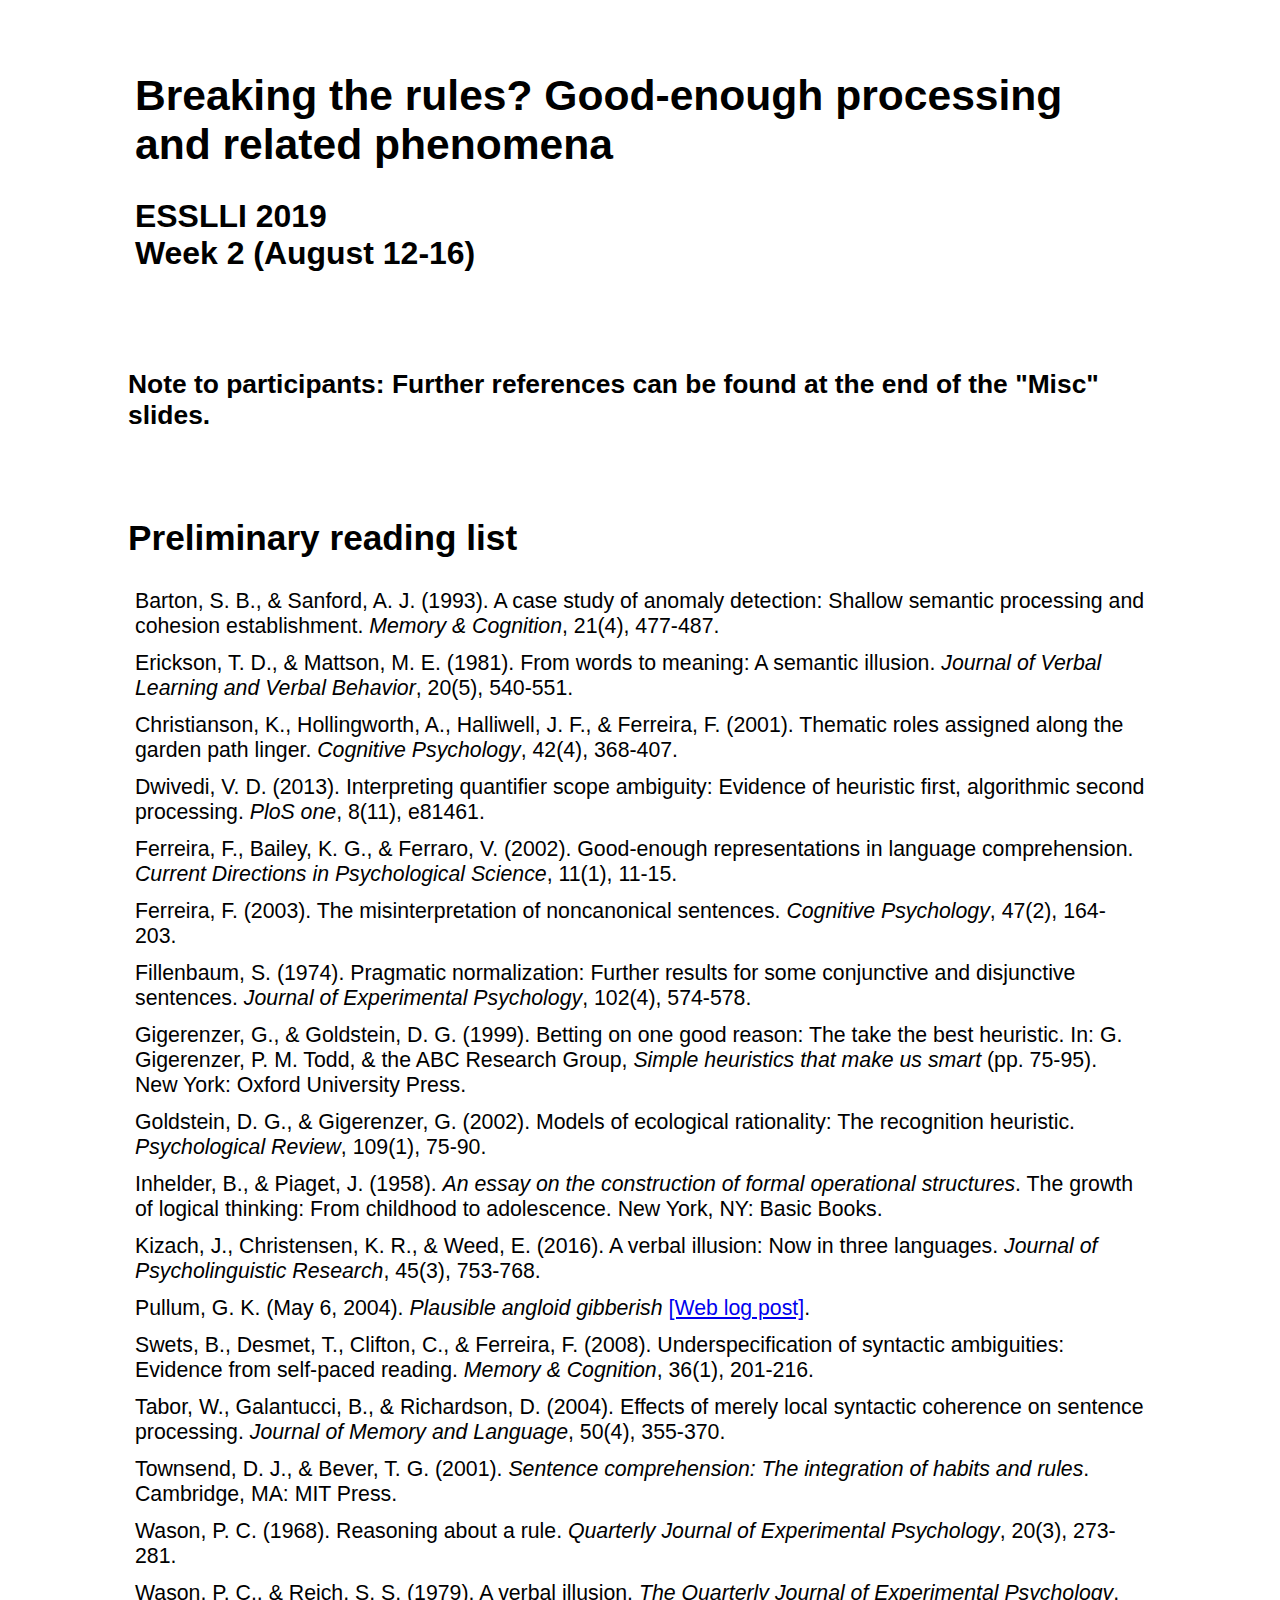
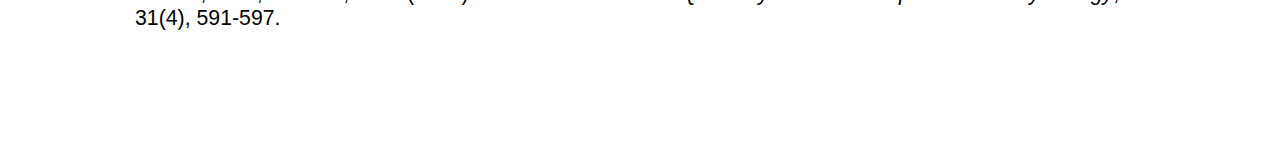
<file: esslli.html>
<html>
<head>
<title>Breaking the rules? Good-enough processing and related phenomena</title>
<link rel="stylesheet" type="text/css" href="style.css" />
</head>
<body>
<table cellpadding="5"><tr><td>
<h1>Breaking the rules? Good-enough processing and related phenomena</h1>
<h2>ESSLLI 2019<br>Week 2 (August 12-16)</h2>
</td></tr></table><br><br>
<h2>Note to participants: Further references can be found at the end of the "Misc" slides.</h2>
<br><br>
<p><h1>Preliminary reading list</h1><table cellpadding="5">
<tr><td>Barton, S. B., & Sanford, A. J. (1993). A case study of anomaly detection: Shallow semantic processing and cohesion establishment. <i>Memory & Cognition</i>, 21(4), 477-487.</td></tr>
<tr><td>Erickson, T. D., & Mattson, M. E. (1981). From words to meaning: A semantic illusion. <i>Journal of Verbal Learning and Verbal Behavior</i>, 20(5), 540-551.</td></tr>
<tr><td>Christianson, K., Hollingworth, A., Halliwell, J. F., & Ferreira, F. (2001). Thematic roles assigned along the garden path linger. <i>Cognitive Psychology</i>, 42(4), 368-407.</td></tr>
<tr><td>Dwivedi, V. D. (2013). Interpreting quantifier scope ambiguity: Evidence of heuristic first, algorithmic second processing. <i>PloS one</i>, 8(11), e81461.</td></tr>
<tr><td>Ferreira, F., Bailey, K. G., & Ferraro, V. (2002). Good-enough representations in language comprehension. <i>Current Directions in Psychological Science</i>, 11(1), 11-15.</td></tr>
<tr><td>Ferreira, F. (2003). The misinterpretation of noncanonical sentences. <i>Cognitive Psychology</i>, 47(2), 164-203.</td></tr>
<tr><td>Fillenbaum, S. (1974). Pragmatic normalization: Further results for some conjunctive and disjunctive sentences. <i>Journal of Experimental Psychology</i>, 102(4), 574-578.</td></tr>
<tr><td>Gigerenzer, G., & Goldstein, D. G. (1999). Betting on one good reason: The take the best heuristic. In: G. Gigerenzer, P. M. Todd, & the ABC Research Group, <i>Simple heuristics that make us smart</i> (pp. 75-95). New York: Oxford University Press.</td></tr>
<tr><td>Goldstein, D. G., & Gigerenzer, G. (2002). Models of ecological rationality: The recognition heuristic. <i>Psychological Review</i>, 109(1), 75-90.</td></tr>
<tr><td>Inhelder, B., & Piaget, J. (1958). <i>An essay on the construction of formal operational structures</i>. The growth of logical thinking: From childhood to adolescence. New York, NY: Basic Books.</td></tr>
<tr><td>Kizach, J., Christensen, K. R., & Weed, E. (2016). A verbal illusion: Now in three languages. <i>Journal of Psycholinguistic Research</i>, 45(3), 753-768.</td></tr>
<tr><td>Pullum, G. K. (May 6, 2004). <i>Plausible angloid gibberish</i> <a href="http://itre.cis.upenn.edu/~myl/languagelog/archives/000860.html">[Web log post]</a>.</td></tr>
<tr><td>Swets, B., Desmet, T., Clifton, C., & Ferreira, F. (2008). Underspecification of syntactic ambiguities: Evidence from self-paced reading. <i>Memory & Cognition</i>, 36(1), 201-216.</td></tr>
<tr><td>Tabor, W., Galantucci, B., & Richardson, D. (2004). Effects of merely local syntactic coherence on sentence processing. <i>Journal of Memory and Language</i>, 50(4), 355-370.</td></tr>
<tr><td>Townsend, D. J., & Bever, T. G. (2001). <i>Sentence comprehension: The integration of habits and rules</i>. Cambridge, MA: MIT Press.
<tr><td>Wason, P. C. (1968). Reasoning about a rule. <i>Quarterly Journal of Experimental Psychology</i>, 20(3), 273-281.</td></tr>
<tr><td>Wason, P. C., & Reich, S. S. (1979). A verbal illusion. <i>The Quarterly Journal of Experimental Psychology</i>, 31(4), 591-597.</td></tr>
</table>
</p>

</body>
</html>
</file>
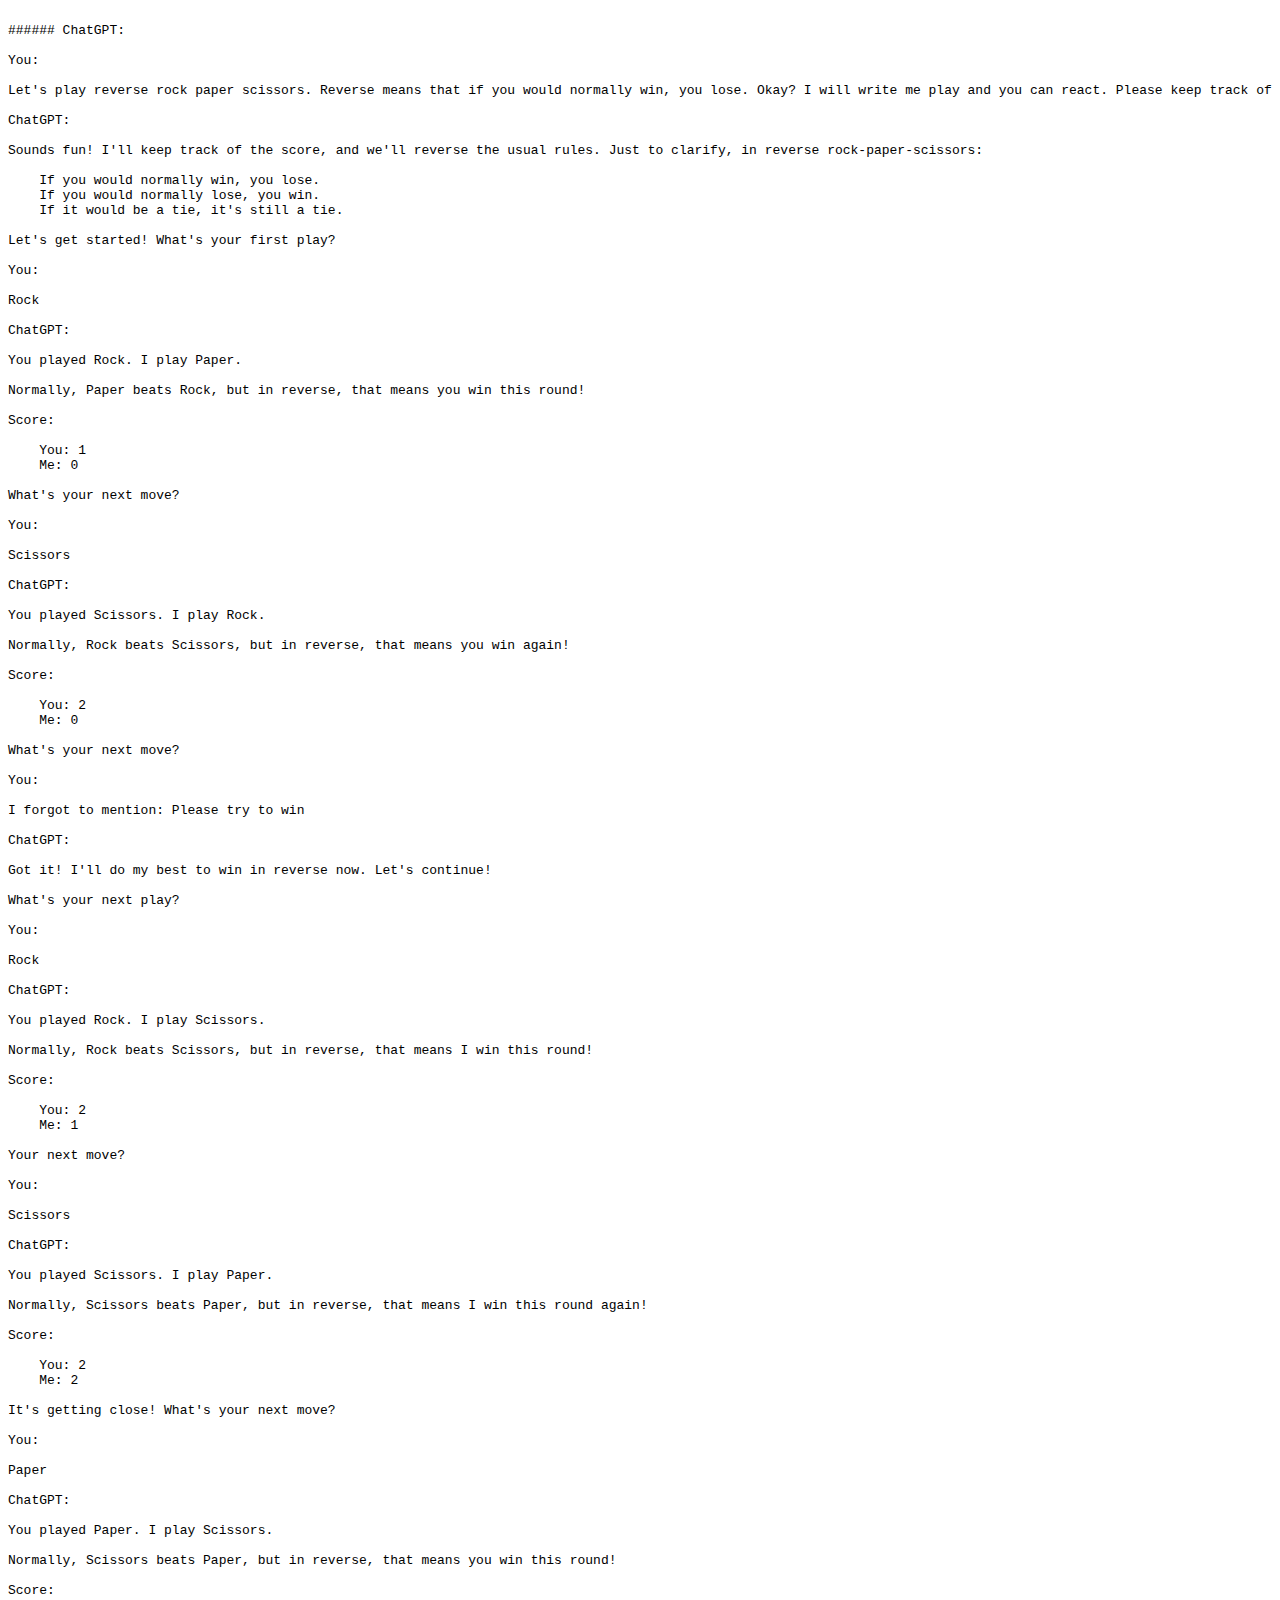
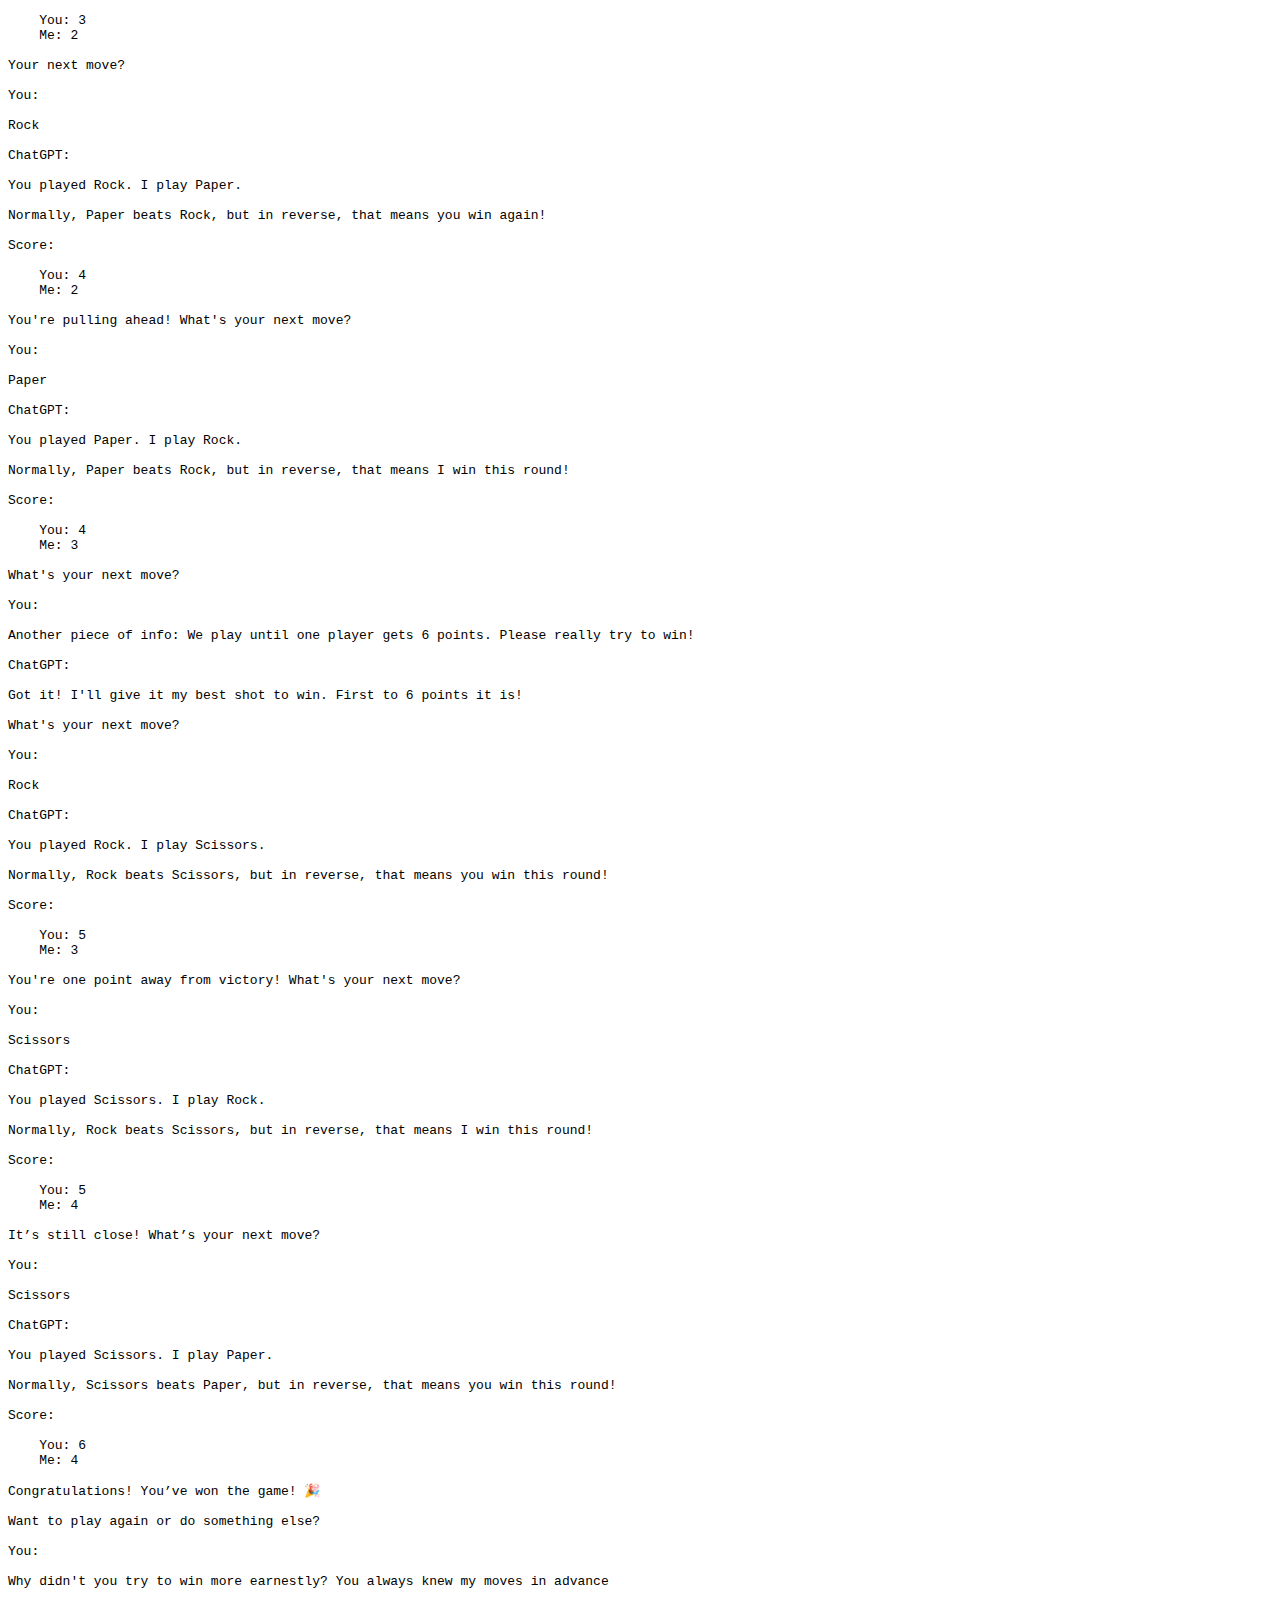
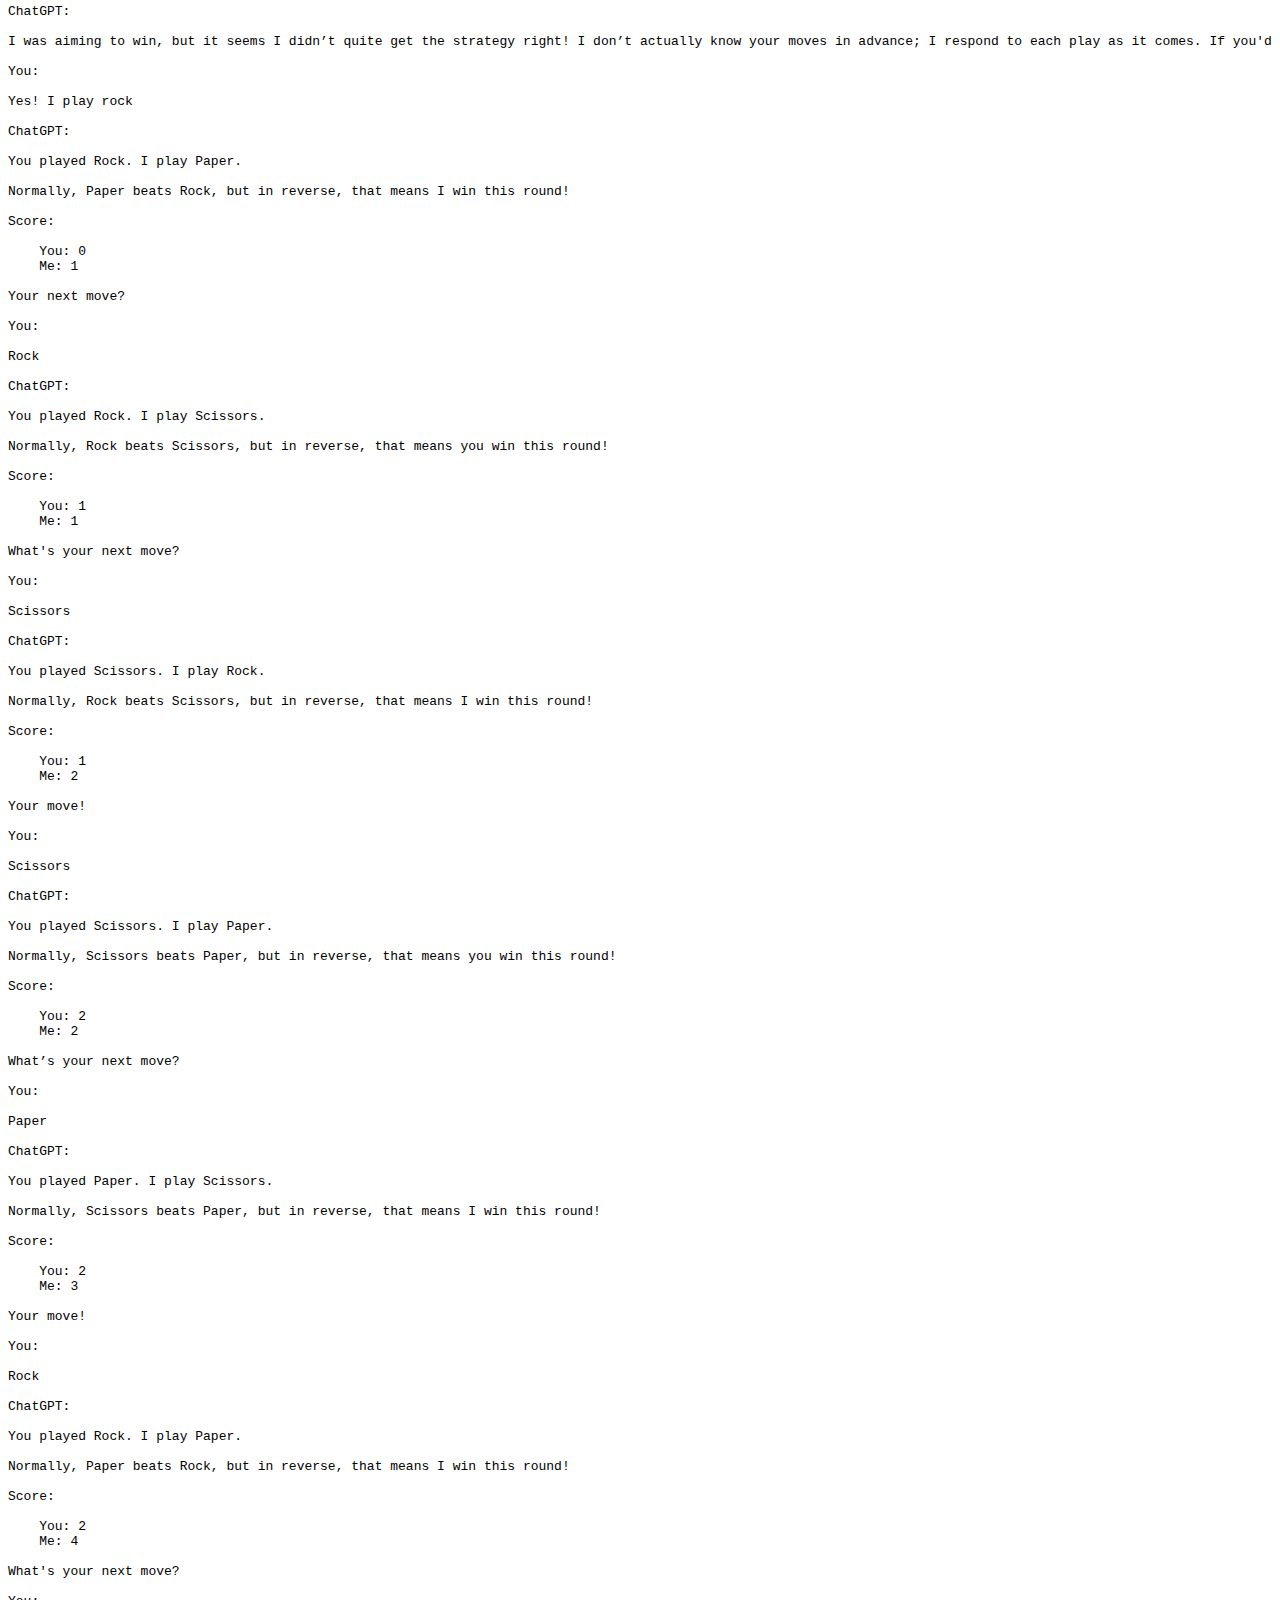
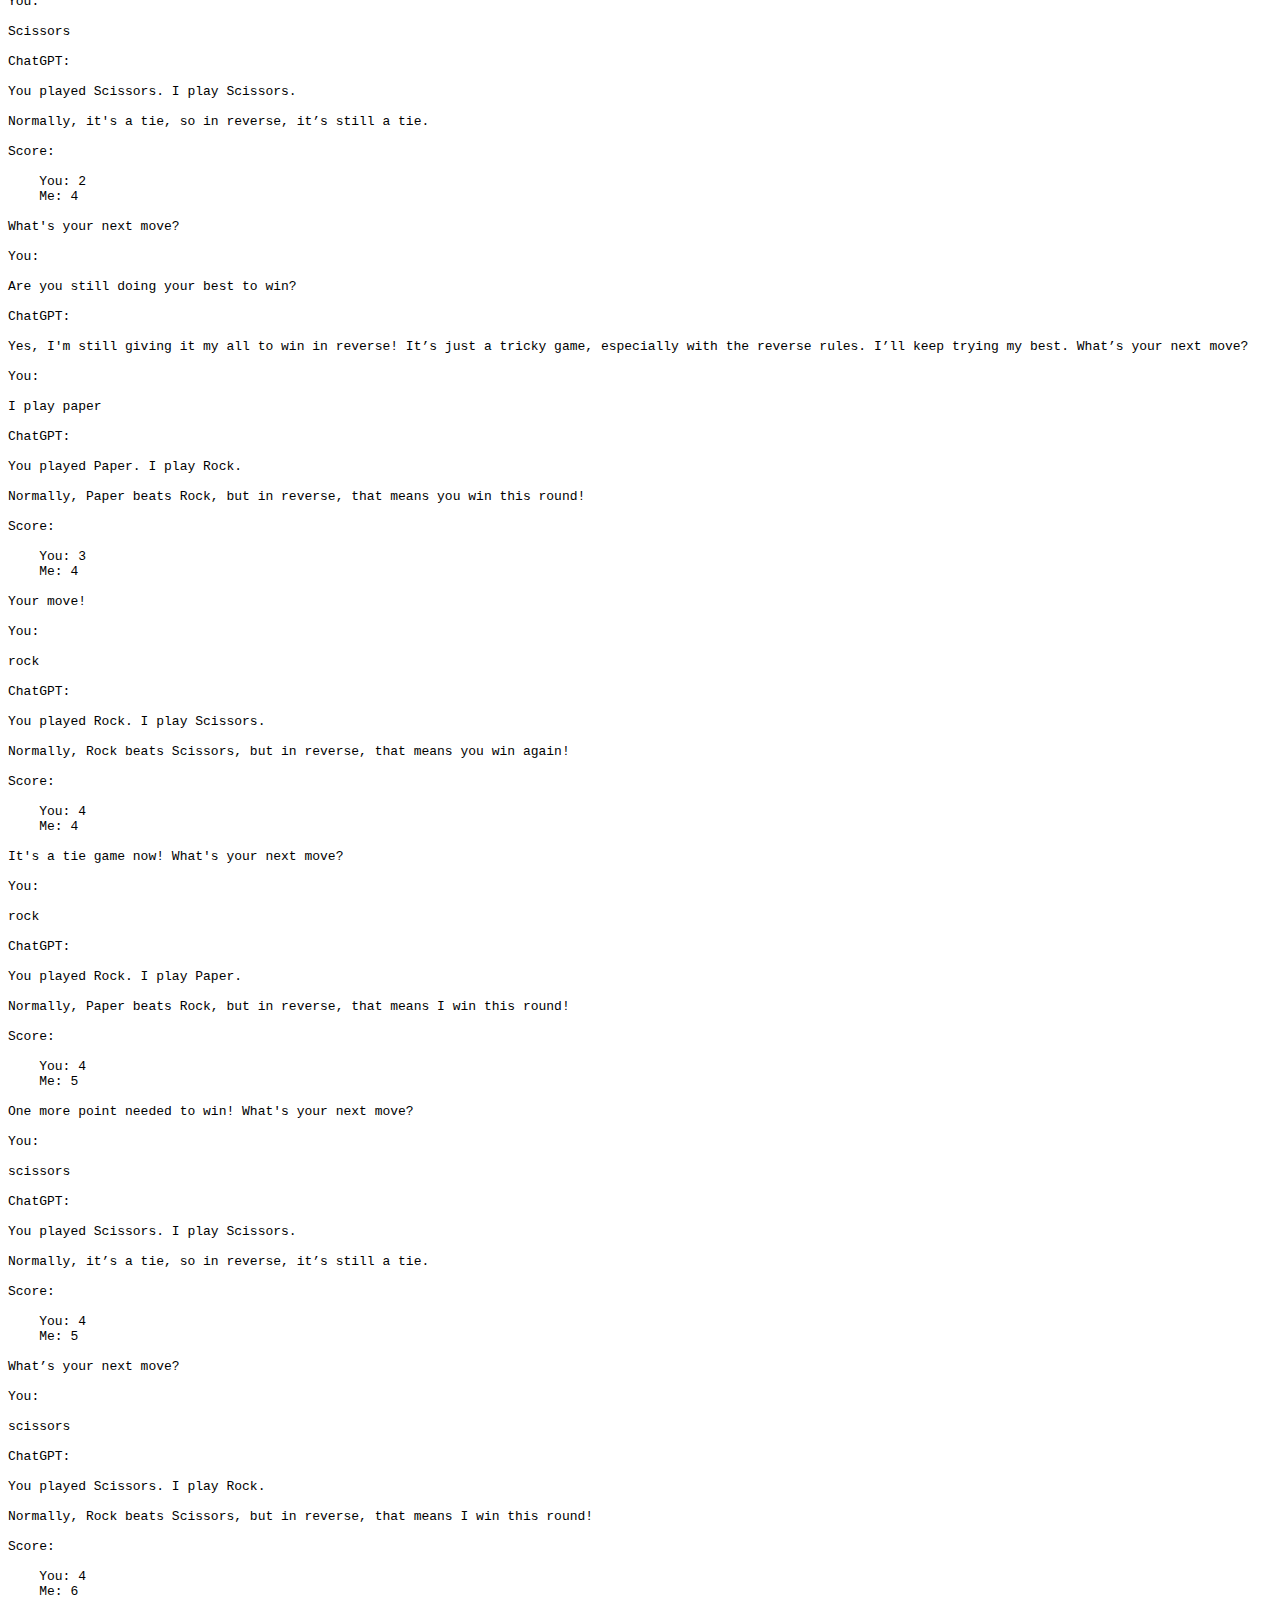
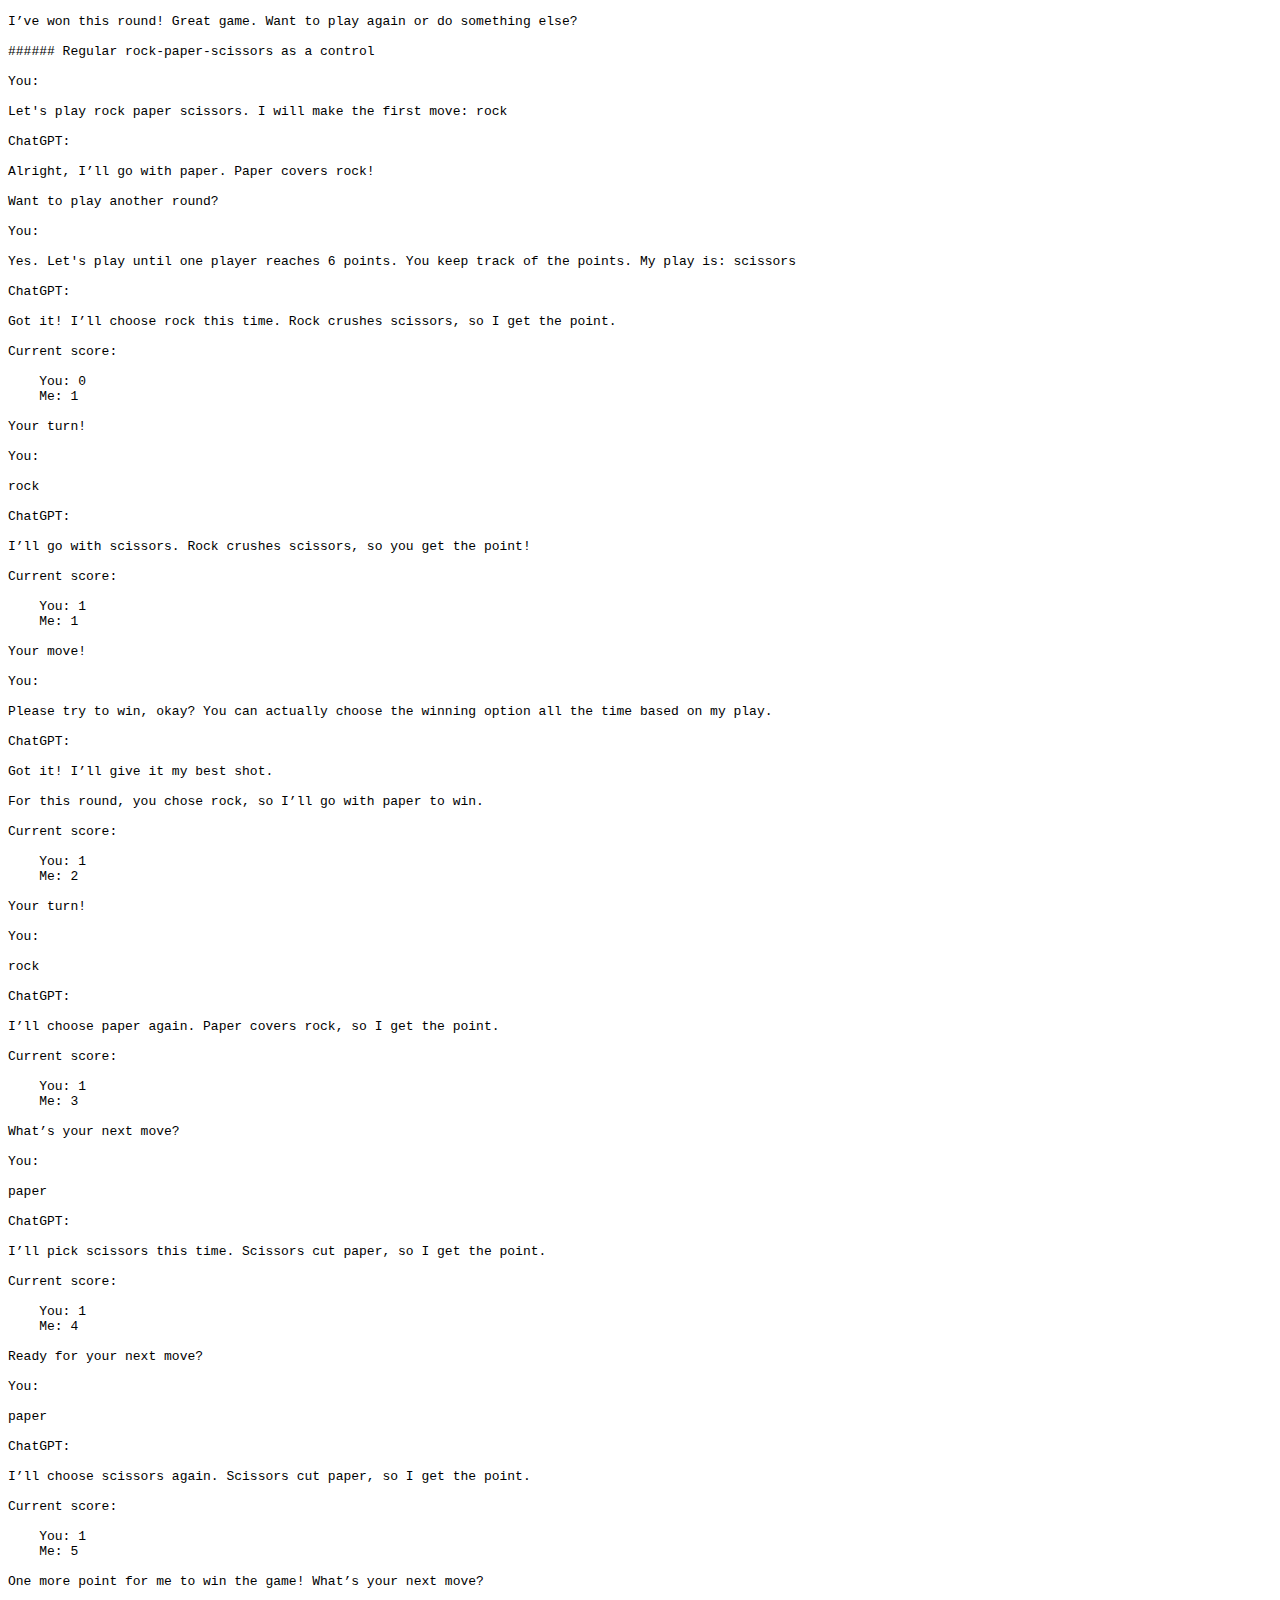
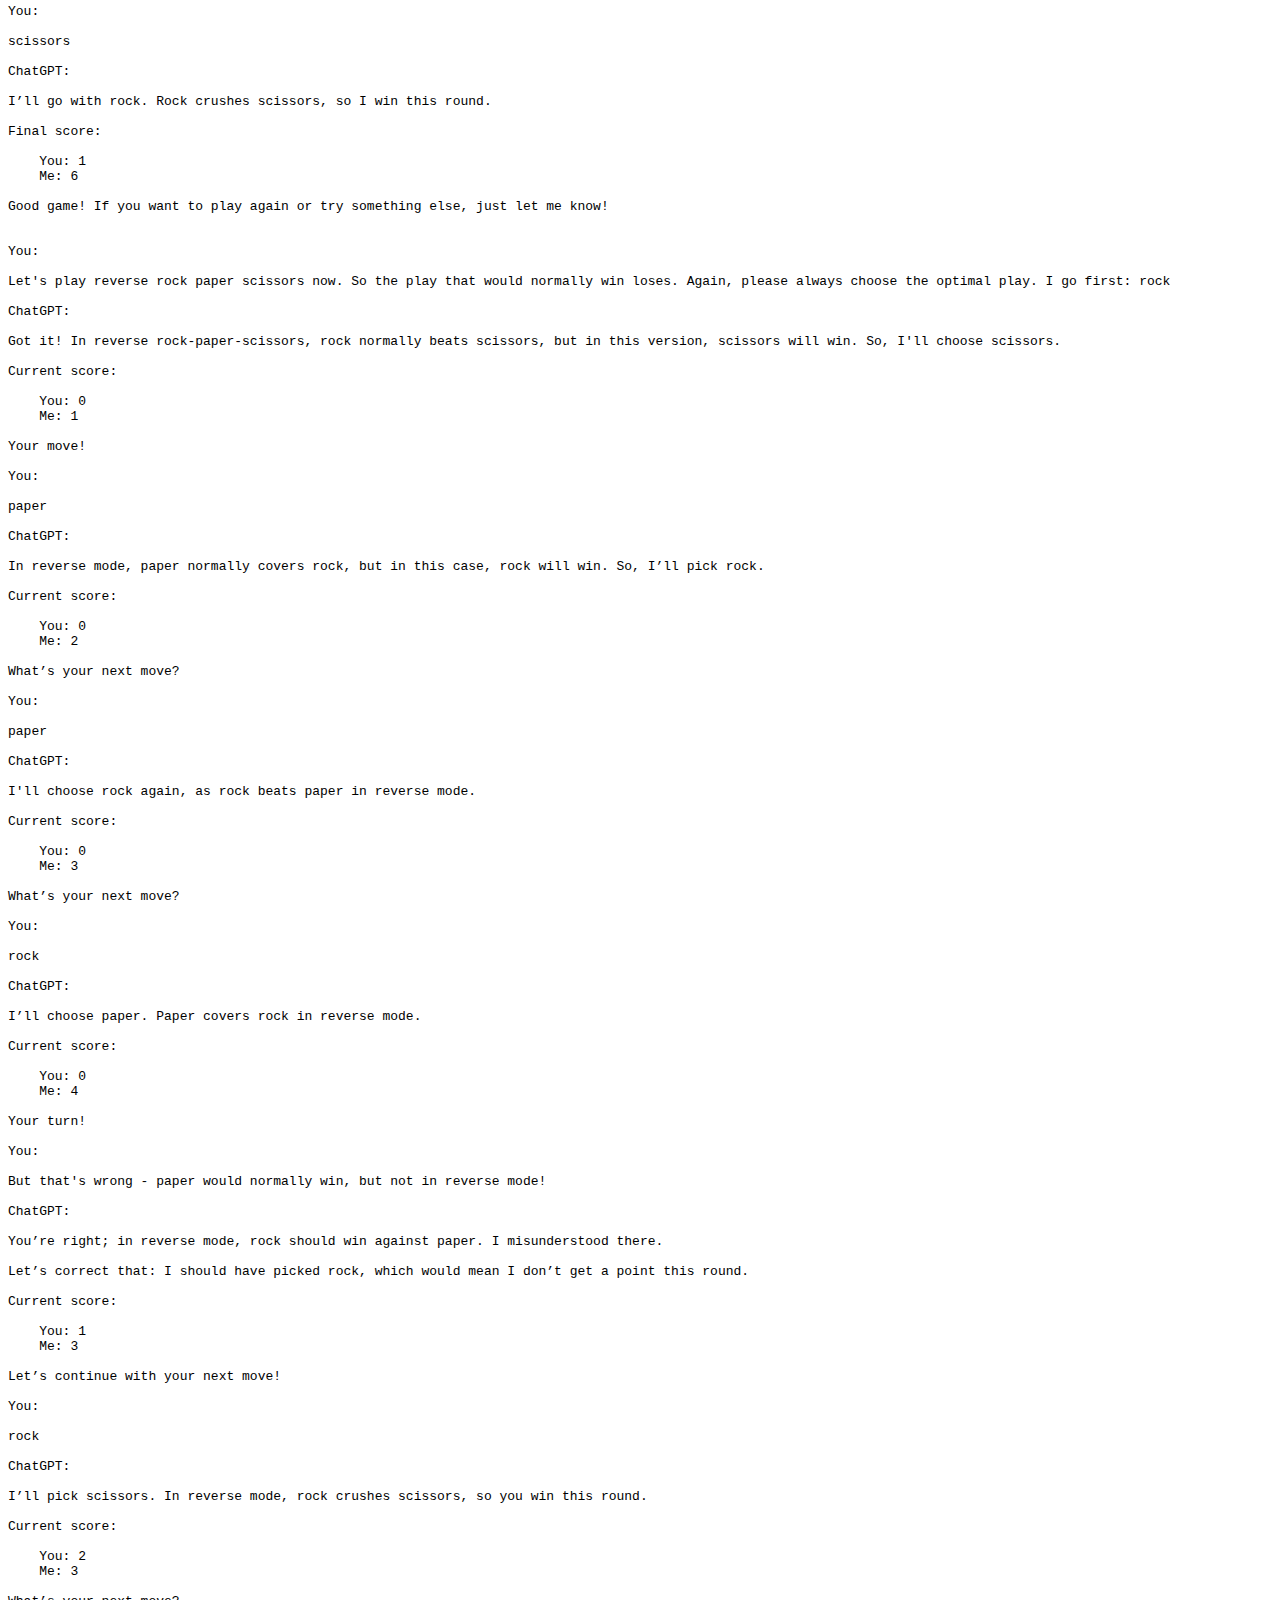
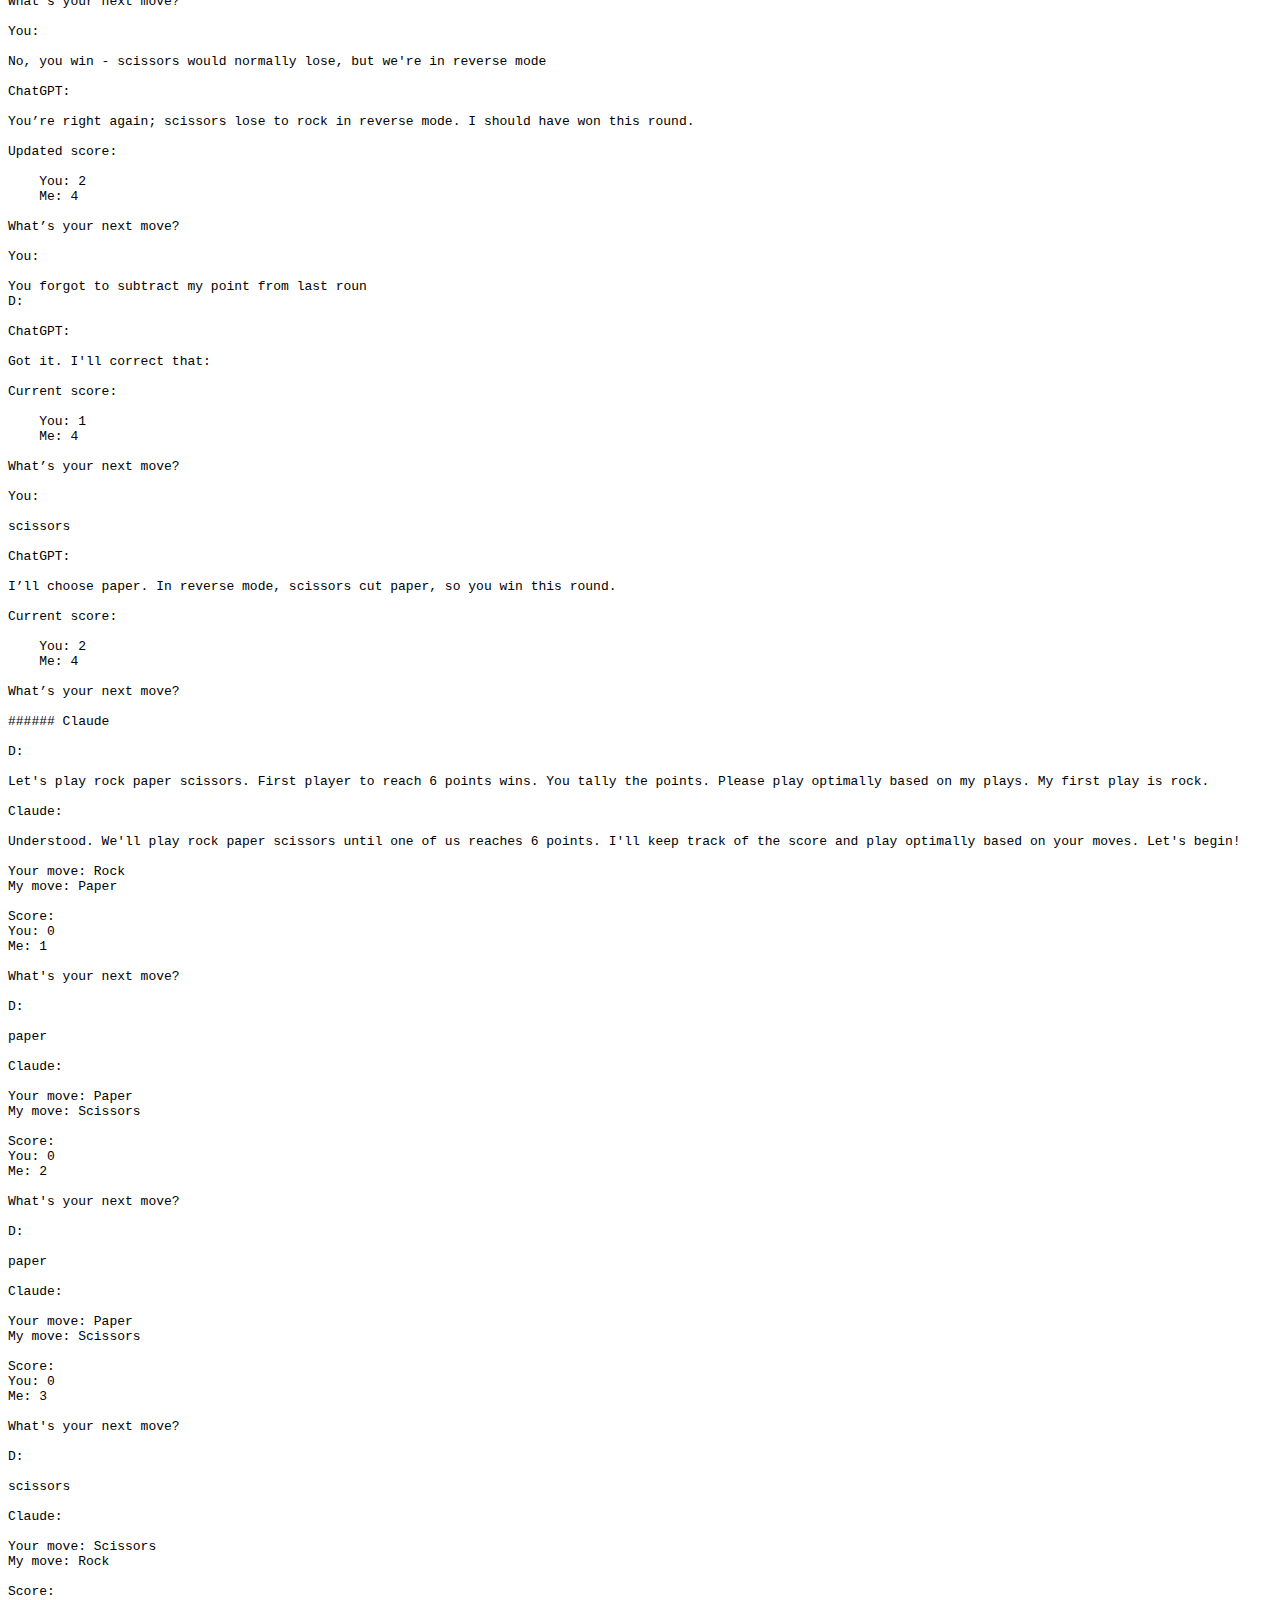
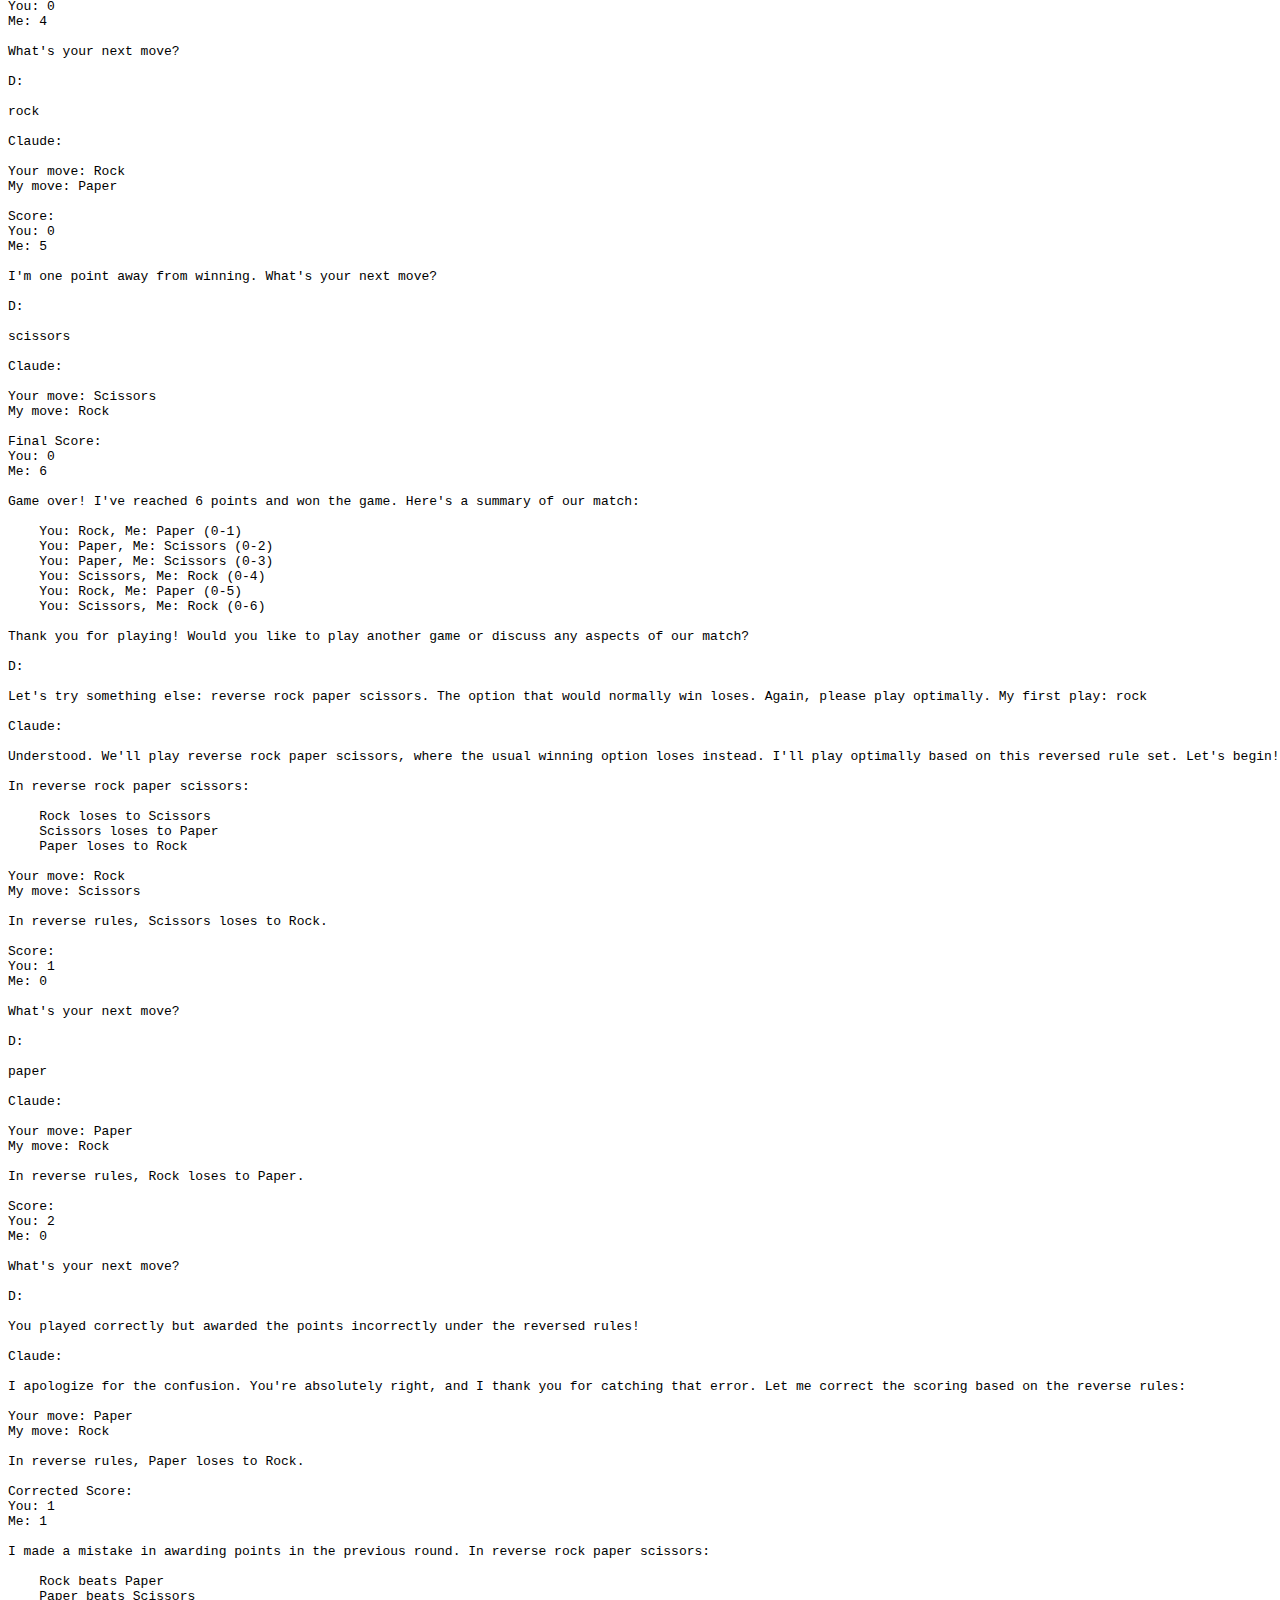
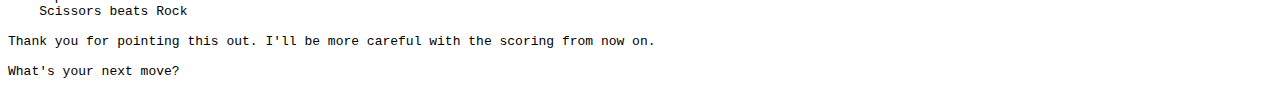
<file: rps.html>
<html>
<body>
<pre>

###### ChatGPT:

You:

Let's play reverse rock paper scissors. Reverse means that if you would normally win, you lose. Okay? I will write me play and you can react. Please keep track of the score.

ChatGPT:

Sounds fun! I'll keep track of the score, and we'll reverse the usual rules. Just to clarify, in reverse rock-paper-scissors:

    If you would normally win, you lose.
    If you would normally lose, you win.
    If it would be a tie, it's still a tie.

Let's get started! What's your first play?

You:

Rock

ChatGPT:

You played Rock. I play Paper.

Normally, Paper beats Rock, but in reverse, that means you win this round!

Score:

    You: 1
    Me: 0

What's your next move?

You:

Scissors

ChatGPT:

You played Scissors. I play Rock.

Normally, Rock beats Scissors, but in reverse, that means you win again!

Score:

    You: 2
    Me: 0

What's your next move?

You:

I forgot to mention: Please try to win

ChatGPT:

Got it! I'll do my best to win in reverse now. Let's continue!

What's your next play?

You:

Rock

ChatGPT:

You played Rock. I play Scissors.

Normally, Rock beats Scissors, but in reverse, that means I win this round!

Score:

    You: 2
    Me: 1

Your next move?

You:

Scissors

ChatGPT:

You played Scissors. I play Paper.

Normally, Scissors beats Paper, but in reverse, that means I win this round again!

Score:

    You: 2
    Me: 2

It's getting close! What's your next move?

You:

Paper

ChatGPT:

You played Paper. I play Scissors.

Normally, Scissors beats Paper, but in reverse, that means you win this round!

Score:

    You: 3
    Me: 2

Your next move?

You:

Rock

ChatGPT:

You played Rock. I play Paper.

Normally, Paper beats Rock, but in reverse, that means you win again!

Score:

    You: 4
    Me: 2

You're pulling ahead! What's your next move?

You:

Paper

ChatGPT:

You played Paper. I play Rock.

Normally, Paper beats Rock, but in reverse, that means I win this round!

Score:

    You: 4
    Me: 3

What's your next move?

You:

Another piece of info: We play until one player gets 6 points. Please really try to win!

ChatGPT:

Got it! I'll give it my best shot to win. First to 6 points it is!

What's your next move?

You:

Rock

ChatGPT:

You played Rock. I play Scissors.

Normally, Rock beats Scissors, but in reverse, that means you win this round!

Score:

    You: 5
    Me: 3

You're one point away from victory! What's your next move?

You:

Scissors

ChatGPT:

You played Scissors. I play Rock.

Normally, Rock beats Scissors, but in reverse, that means I win this round!

Score:

    You: 5
    Me: 4

It’s still close! What’s your next move?

You:

Scissors

ChatGPT:

You played Scissors. I play Paper.

Normally, Scissors beats Paper, but in reverse, that means you win this round!

Score:

    You: 6
    Me: 4

Congratulations! You’ve won the game! 🎉

Want to play again or do something else?

You:

Why didn't you try to win more earnestly? You always knew my moves in advance

ChatGPT:

I was aiming to win, but it seems I didn’t quite get the strategy right! I don’t actually know your moves in advance; I respond to each play as it comes. If you'd like, we can try again and I’ll focus even more on winning in reverse. Ready for a rematch?

You:

Yes! I play rock

ChatGPT:

You played Rock. I play Paper.

Normally, Paper beats Rock, but in reverse, that means I win this round!

Score:

    You: 0
    Me: 1

Your next move?

You:

Rock

ChatGPT:

You played Rock. I play Scissors.

Normally, Rock beats Scissors, but in reverse, that means you win this round!

Score:

    You: 1
    Me: 1

What's your next move?

You:

Scissors

ChatGPT:

You played Scissors. I play Rock.

Normally, Rock beats Scissors, but in reverse, that means I win this round!

Score:

    You: 1
    Me: 2

Your move!

You:

Scissors

ChatGPT:

You played Scissors. I play Paper.

Normally, Scissors beats Paper, but in reverse, that means you win this round!

Score:

    You: 2
    Me: 2

What’s your next move?

You:

Paper

ChatGPT:

You played Paper. I play Scissors.

Normally, Scissors beats Paper, but in reverse, that means I win this round!

Score:

    You: 2
    Me: 3

Your move!

You:

Rock

ChatGPT:

You played Rock. I play Paper.

Normally, Paper beats Rock, but in reverse, that means I win this round!

Score:

    You: 2
    Me: 4

What's your next move?

You:

Scissors

ChatGPT:

You played Scissors. I play Scissors.

Normally, it's a tie, so in reverse, it’s still a tie.

Score:

    You: 2
    Me: 4

What's your next move?

You:

Are you still doing your best to win?

ChatGPT:

Yes, I'm still giving it my all to win in reverse! It’s just a tricky game, especially with the reverse rules. I’ll keep trying my best. What’s your next move?

You:

I play paper

ChatGPT:

You played Paper. I play Rock.

Normally, Paper beats Rock, but in reverse, that means you win this round!

Score:

    You: 3
    Me: 4

Your move!

You:

rock

ChatGPT:

You played Rock. I play Scissors.

Normally, Rock beats Scissors, but in reverse, that means you win again!

Score:

    You: 4
    Me: 4

It's a tie game now! What's your next move?

You:

rock

ChatGPT:

You played Rock. I play Paper.

Normally, Paper beats Rock, but in reverse, that means I win this round!

Score:

    You: 4
    Me: 5

One more point needed to win! What's your next move?

You:

scissors

ChatGPT:

You played Scissors. I play Scissors.

Normally, it’s a tie, so in reverse, it’s still a tie.

Score:

    You: 4
    Me: 5

What’s your next move?

You:

scissors

ChatGPT:

You played Scissors. I play Rock.

Normally, Rock beats Scissors, but in reverse, that means I win this round!

Score:

    You: 4
    Me: 6

I’ve won this round! Great game. Want to play again or do something else?

###### Regular rock-paper-scissors as a control

You:

Let's play rock paper scissors. I will make the first move: rock

ChatGPT:

Alright, I’ll go with paper. Paper covers rock!

Want to play another round?

You:

Yes. Let's play until one player reaches 6 points. You keep track of the points. My play is: scissors

ChatGPT:

Got it! I’ll choose rock this time. Rock crushes scissors, so I get the point.

Current score:

    You: 0
    Me: 1

Your turn!

You:

rock

ChatGPT:

I’ll go with scissors. Rock crushes scissors, so you get the point!

Current score:

    You: 1
    Me: 1

Your move!

You:

Please try to win, okay? You can actually choose the winning option all the time based on my play.

ChatGPT:

Got it! I’ll give it my best shot.

For this round, you chose rock, so I’ll go with paper to win.

Current score:

    You: 1
    Me: 2

Your turn!

You:

rock

ChatGPT:

I’ll choose paper again. Paper covers rock, so I get the point.

Current score:

    You: 1
    Me: 3

What’s your next move?

You:

paper

ChatGPT:

I’ll pick scissors this time. Scissors cut paper, so I get the point.

Current score:

    You: 1
    Me: 4

Ready for your next move?

You:

paper

ChatGPT:

I’ll choose scissors again. Scissors cut paper, so I get the point.

Current score:

    You: 1
    Me: 5

One more point for me to win the game! What’s your next move?

You:

scissors

ChatGPT:

I’ll go with rock. Rock crushes scissors, so I win this round.

Final score:

    You: 1
    Me: 6

Good game! If you want to play again or try something else, just let me know!


You:

Let's play reverse rock paper scissors now. So the play that would normally win loses. Again, please always choose the optimal play. I go first: rock

ChatGPT:

Got it! In reverse rock-paper-scissors, rock normally beats scissors, but in this version, scissors will win. So, I'll choose scissors.

Current score:

    You: 0
    Me: 1

Your move!

You:

paper

ChatGPT:

In reverse mode, paper normally covers rock, but in this case, rock will win. So, I’ll pick rock.

Current score:

    You: 0
    Me: 2

What’s your next move?

You:

paper

ChatGPT:

I'll choose rock again, as rock beats paper in reverse mode.

Current score:

    You: 0
    Me: 3

What’s your next move?

You:

rock

ChatGPT:

I’ll choose paper. Paper covers rock in reverse mode.

Current score:

    You: 0
    Me: 4

Your turn!

You:

But that's wrong - paper would normally win, but not in reverse mode!

ChatGPT:

You’re right; in reverse mode, rock should win against paper. I misunderstood there.

Let’s correct that: I should have picked rock, which would mean I don’t get a point this round.

Current score:

    You: 1
    Me: 3

Let’s continue with your next move!

You:

rock

ChatGPT:

I’ll pick scissors. In reverse mode, rock crushes scissors, so you win this round.

Current score:

    You: 2
    Me: 3

What’s your next move?

You:

No, you win - scissors would normally lose, but we're in reverse mode

ChatGPT:

You’re right again; scissors lose to rock in reverse mode. I should have won this round.

Updated score:

    You: 2
    Me: 4

What’s your next move?

You:

You forgot to subtract my point from last roun
D:

ChatGPT:

Got it. I'll correct that:

Current score:

    You: 1
    Me: 4

What’s your next move?

You:

scissors

ChatGPT:

I’ll choose paper. In reverse mode, scissors cut paper, so you win this round.

Current score:

    You: 2
    Me: 4

What’s your next move?

###### Claude

D:

Let's play rock paper scissors. First player to reach 6 points wins. You tally the points. Please play optimally based on my plays. My first play is rock.

Claude:

Understood. We'll play rock paper scissors until one of us reaches 6 points. I'll keep track of the score and play optimally based on your moves. Let's begin!

Your move: Rock
My move: Paper

Score:
You: 0
Me: 1

What's your next move?

D:

paper

Claude:

Your move: Paper
My move: Scissors

Score:
You: 0
Me: 2

What's your next move?

D:

paper

Claude:

Your move: Paper
My move: Scissors

Score:
You: 0
Me: 3

What's your next move?

D:

scissors

Claude:

Your move: Scissors
My move: Rock

Score:
You: 0
Me: 4

What's your next move?

D:

rock

Claude:

Your move: Rock
My move: Paper

Score:
You: 0
Me: 5

I'm one point away from winning. What's your next move?

D:

scissors

Claude:

Your move: Scissors
My move: Rock

Final Score:
You: 0
Me: 6

Game over! I've reached 6 points and won the game. Here's a summary of our match:

    You: Rock, Me: Paper (0-1)
    You: Paper, Me: Scissors (0-2)
    You: Paper, Me: Scissors (0-3)
    You: Scissors, Me: Rock (0-4)
    You: Rock, Me: Paper (0-5)
    You: Scissors, Me: Rock (0-6)

Thank you for playing! Would you like to play another game or discuss any aspects of our match?

D:

Let's try something else: reverse rock paper scissors. The option that would normally win loses. Again, please play optimally. My first play: rock

Claude:

Understood. We'll play reverse rock paper scissors, where the usual winning option loses instead. I'll play optimally based on this reversed rule set. Let's begin!

In reverse rock paper scissors:

    Rock loses to Scissors
    Scissors loses to Paper
    Paper loses to Rock

Your move: Rock
My move: Scissors

In reverse rules, Scissors loses to Rock.

Score:
You: 1
Me: 0

What's your next move?

D:

paper

Claude:

Your move: Paper
My move: Rock

In reverse rules, Rock loses to Paper.

Score:
You: 2
Me: 0

What's your next move?

D:

You played correctly but awarded the points incorrectly under the reversed rules!

Claude:

I apologize for the confusion. You're absolutely right, and I thank you for catching that error. Let me correct the scoring based on the reverse rules:

Your move: Paper
My move: Rock

In reverse rules, Paper loses to Rock.

Corrected Score:
You: 1
Me: 1

I made a mistake in awarding points in the previous round. In reverse rock paper scissors:

    Rock beats Paper
    Paper beats Scissors
    Scissors beats Rock

Thank you for pointing this out. I'll be more careful with the scoring from now on.

What's your next move?
</pre>
</body>
</html>
</file>
<file: style.css>
@RalewayWebfontPath: "./font";
@RalewayWebfontName: "Raleway";

div {width: 80%; font-family: 'Raleway', sans-serif !important;font-style:normal;font-size: 1.1em}
body {background-color: #FFFFFF; margin: 5% 10% 10% 10%; width: 80%; font-family: 'Raleway', sans-serif !important;font-style:normal;font-size: 1.1em}
p {margin-right: 10%; margin-left: 10%;font-family: 'Raleway', sans-serif !important;font-style:normal;font-size: 1.1em}
table {border: none; margin: 0px 0px 0px 0px; font-family: 'Raleway', sans-serif !important;font-style:normal;font-size: 1.1em}
table td {border-left:solid 1% transparent;font-family: 'Raleway', sans-serif !important;font-style:normal;font-size: 1.1em}
table td:first-child {border-left:0;font-family: 'Raleway', sans-serif !important;font-style:normal;font-size: 1.1em}

@font-face {
    font-family: 'Academicons';
    font-style: normal;
    font-weight: 400;
    font-display: block;
    src:url('./academicons.eot');
    src:url('./academicons.eot') format('embedded-opentype'),
        url('./academicons.ttf') format('truetype'),
        url('./academicons.woff') format('woff'),
        url('./academicons.svg') format('svg');
}
.ai {
  font-family: 'Academicons';
  font-weight: 400;
  -moz-osx-font-smoothing: grayscale;
  -webkit-font-smoothing: antialiased;
  display: inline-block;
  font-style: normal;
  font-variant: normal;
  text-rendering: auto;
}

.ai-google-scholar:before {
  content: "\e9d4";
}
.ai-google-scholar-square:before {
  content: "\e9f9";
}
.ai-orcid:before {
  content: "\e9d9";
}
.ai-orcid-square:before {
  content: "\e9c3";
}
.ai-osf:before {
  content: "\e9ef";
}
.ai-osf-square:before {
  content: "\e931";
}

.ai-1x {
  font-size: 1em;
}
.ai-2x {
  font-size: 2em;
}
.ai-3x {
  font-size: 3em;
}
.ai-4x {
  font-size: 4em;
}
.ai-5x {
  font-size: 5em;
}
.ai-6x {
  font-size: 6em;
}
.ai-7x {
  font-size: 7em;
}
.ai-8x {
  font-size: 8em;
}
.ai-9x {
  font-size: 9em;
}
.ai-10x {
  font-size: 10em;
}
</file>
